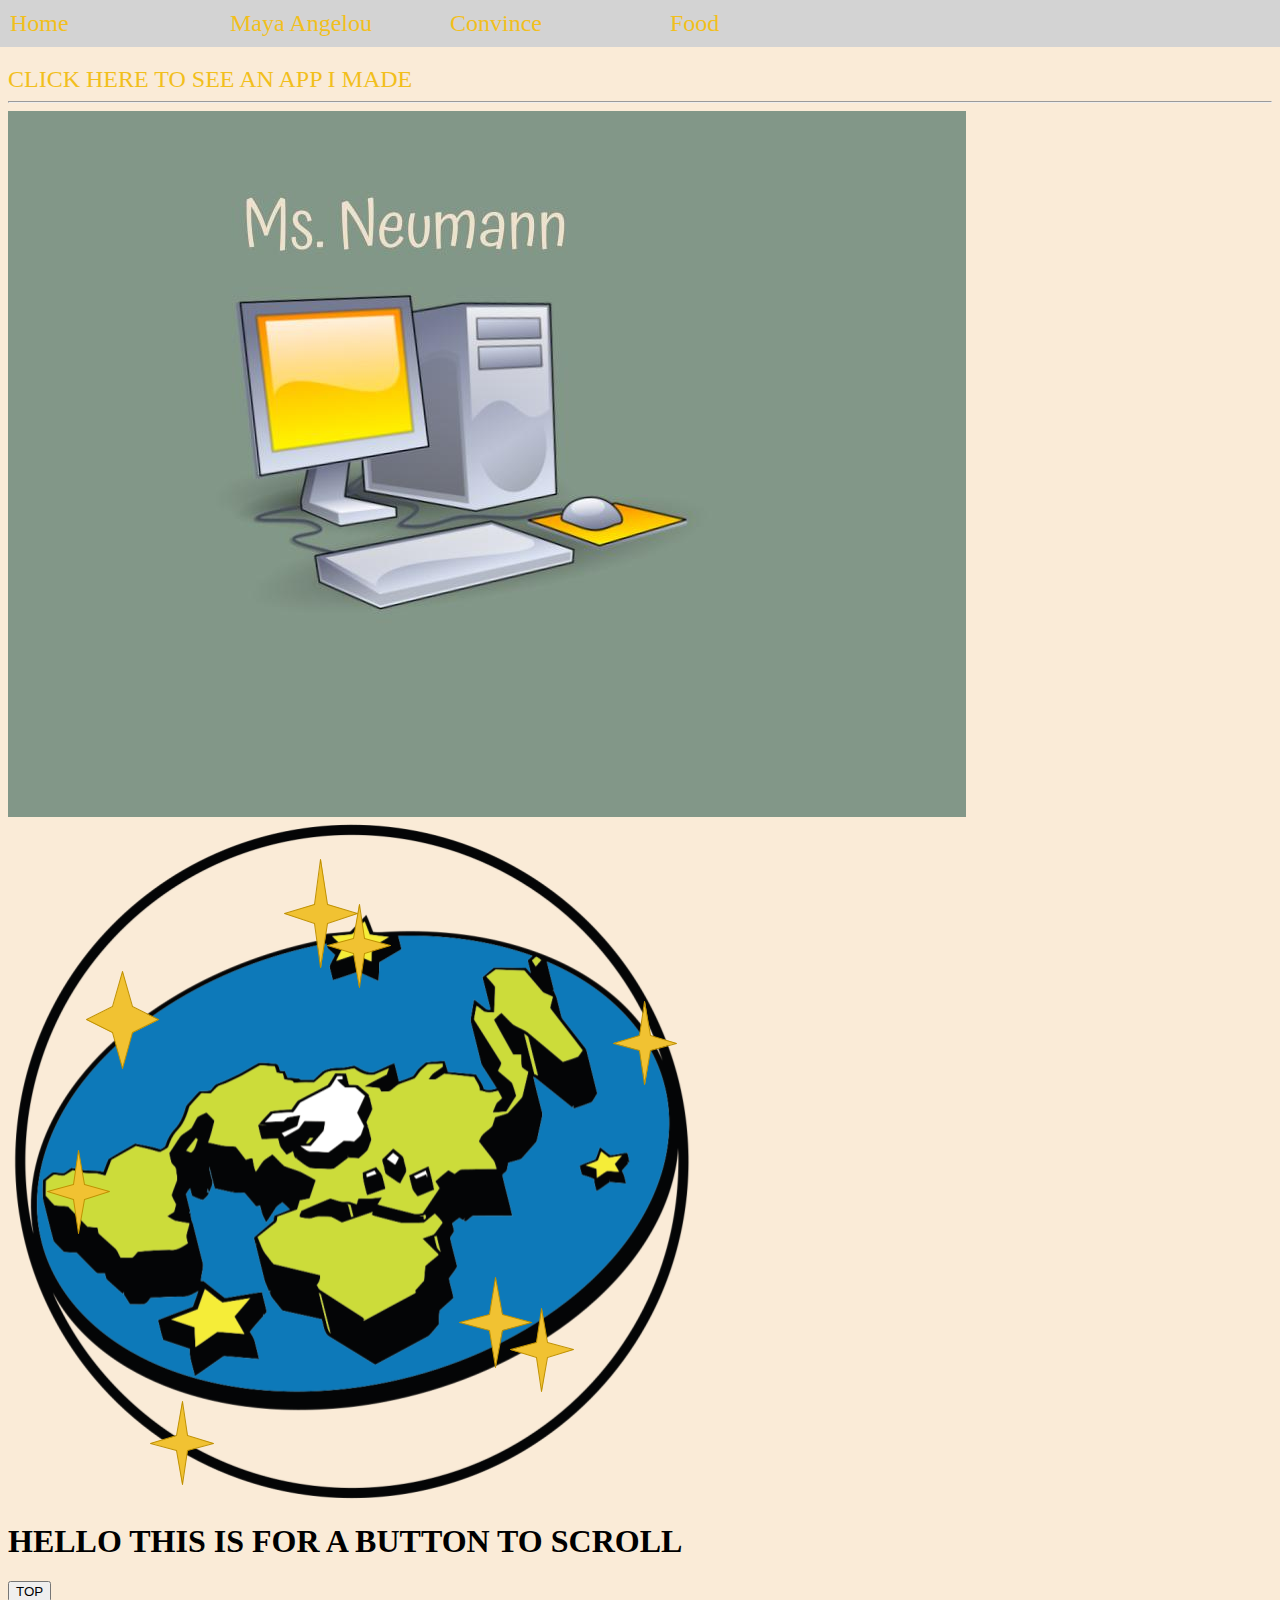
<file: index.html>
<html>
  <head>
    <link rel="stylesheet" type="text/css" href="style.css">
    <link rel="icon" href="https://www.powayusd.com/getmedia/ab8dcd57-c509-47ea-b0db-28d2c5769a02/wvhsLogo_2.aspx?width=123&height=100&ext=.png">
    <title> Ms. Neumann's Website </title>
  </head> 

<body> 
 <ul class="nav"> 
    <li class="nav"><a href="index.html">Home</a></li>
    <li class="nav"><a href="noun.html">Maya Angelou</a> </li>
    <li class="nav"><a href="convince/home.html">Convince</a>  </li> 
   <li class="nav"> <a href="food/home.html"> Food </a> </li>
  </ul>


  <h1> Ms. Neumann's Website </h1> 
  
  <a href="appsPage.html"> CLICK HERE TO SEE AN APP I MADE </a>
  
  <br>
  <hr>
  <img src="Personal Artifact.jpg">
  
  <img src="flat earth.png">
  <div> 
  <h1> HELLO THIS IS FOR A BUTTON TO SCROLL </h1>
</div>

<button onclick="topFunction()" id="topBtn"> TOP </button>
  
  
</body>
  
  
<!--------------------------------------------------------------------- STYLE START -------------------------------->
  <style>
   
    body {
      background-color: antiquewhite; 
    }
    
   
  </style>

 <script src="topScroll.js">
</script> 
  
</html>
</file>
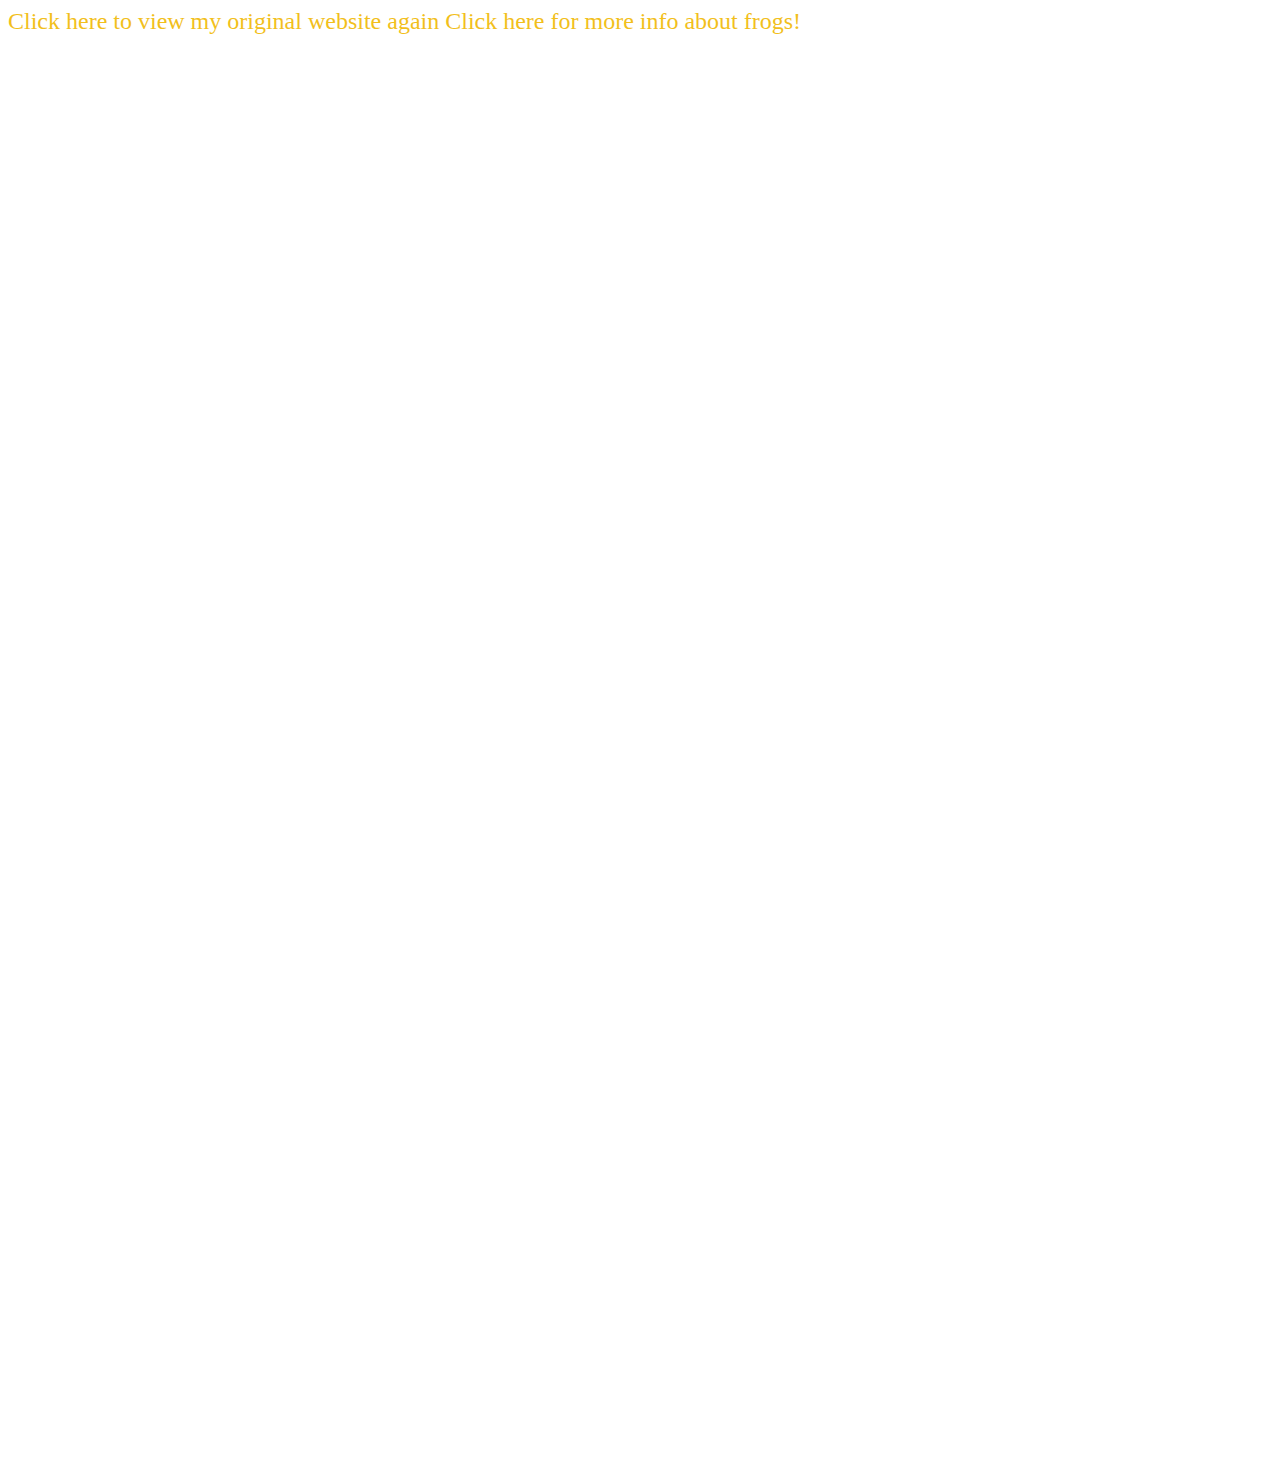
<file: appsPage.html>
<html>
  <head>
    <link rel="stylesheet" type="text/css" href="style.css">
    <link rel="icon" href="https://www.powayusd.com/getmedia/ab8dcd57-c509-47ea-b0db-28d2c5769a02/wvhsLogo_2.aspx?width=123&height=100&ext=.png">
  </head>
<body>
  
  <a href="index.html"> Click here to view my original website again </a>
           
<a href="https://www.livescience.com/50692-frog-facts.html"> Click here for more info about frogs! </a>   
<center>
<br>
<iframe width="560" height="315" src="https://www.youtube.com/embed/FehsWQJTDJM?start=16" title="YouTube video player" frameborder="0" allow="accelerometer; autoplay; clipboard-write; encrypted-media; gyroscope; picture-in-picture" allowfullscreen></iframe> <br>
<iframe src="https://docs.google.com/forms/d/e/1FAIpQLSezjq_uDfGwSlg0Wm9xPBy3nXjY2poiebTB7aPPoPzNATxPKg/viewform?embedded=true" width="640" height="467" frameborder="0" marginheight="0" marginwidth="0">Loading…</iframe>
<br>
<iframe width="372" height="620" style="border: 0px;" src="https://studio.code.org/projects/applab/KPAnJ98pBsvQTO5p98d1LmFOZ3c0SzesvhNcbQYOaUH/embed?nosource"></iframe>
</file>
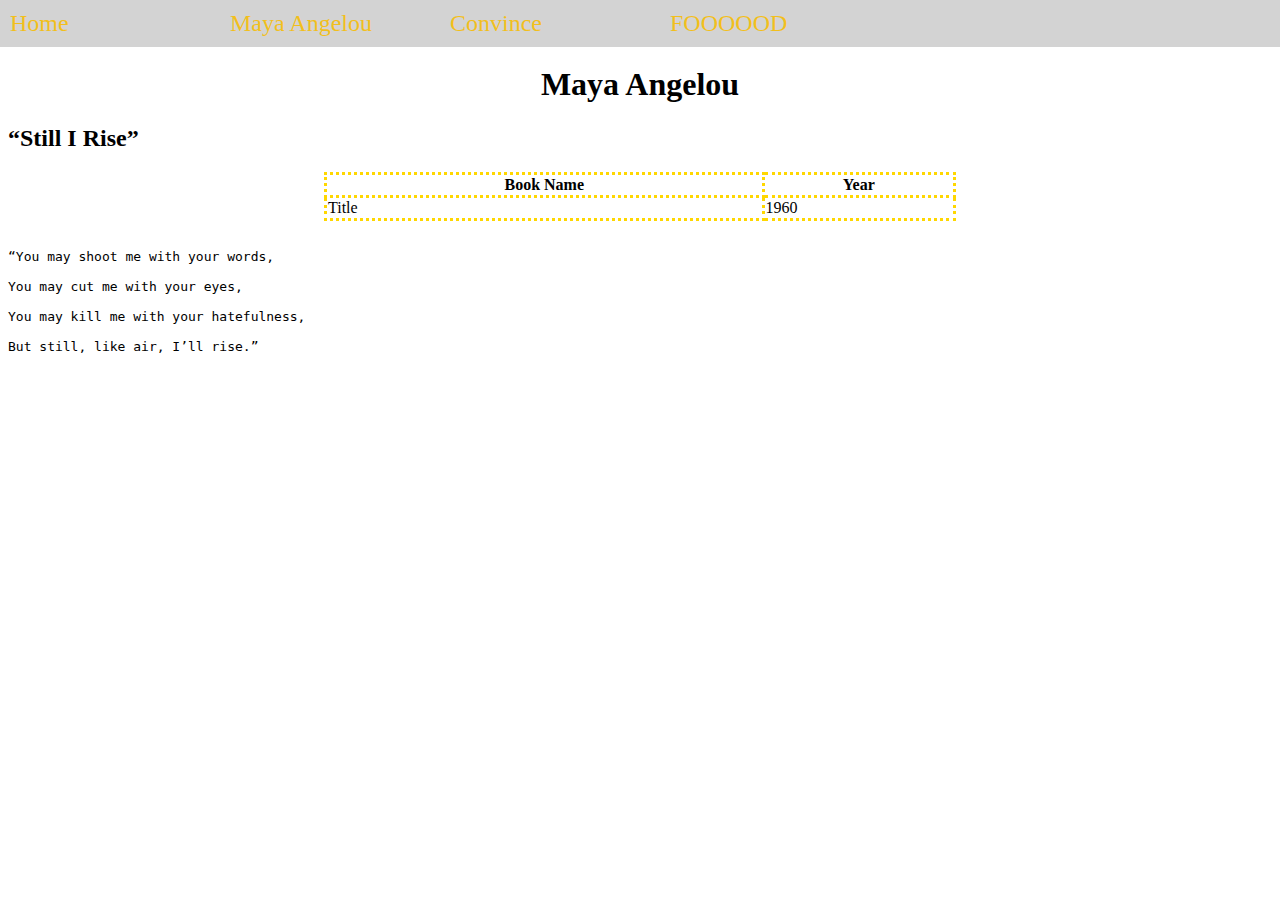
<file: noun.html>
<html>

<head>
  <title> MAYA TAB </title>
  <link rel="stylesheet" type="text/css" href="style.css">
</head>


<body>

<h1> This is where my title actually is... </h1>
  
   <ul class="nav"> 
    <li class="nav"><a href="index.html">Home</a></li>
    <li class="nav"><a href="noun.html">Maya Angelou</a> </li>
    <li class="nav"><a href="convince/home.html">Convince</a>  </li>
     <li class="nav"><a href="food/home.html"> FOOOOOD </a>  </li>  
  </ul>
  
  
 <h1> Maya Angelou </h1>
    <h2> “Still I Rise” </h2>
<center>
  <table> 
    <tr>
      <th> Book Name </th>
      <th> Year </th>
    </tr>
    <tr>
      <td> Title </td>
      <td> 1960 </td>
    </tr>
    </table>
    </center>
<pre> 
“You may shoot me with your words,

You may cut me with your eyes,

You may kill me with your hatefulness,

But still, like air, I’ll rise.” </pre>


</body>

<style>
li {
  text-align: left;
}

h1 {
  text-align: center;
}

table, th, td {
  border: 3px dotted gold;
}

table {
  width: 50%;
  border-collapse: collapse;
}


</style>






</html>
</file>
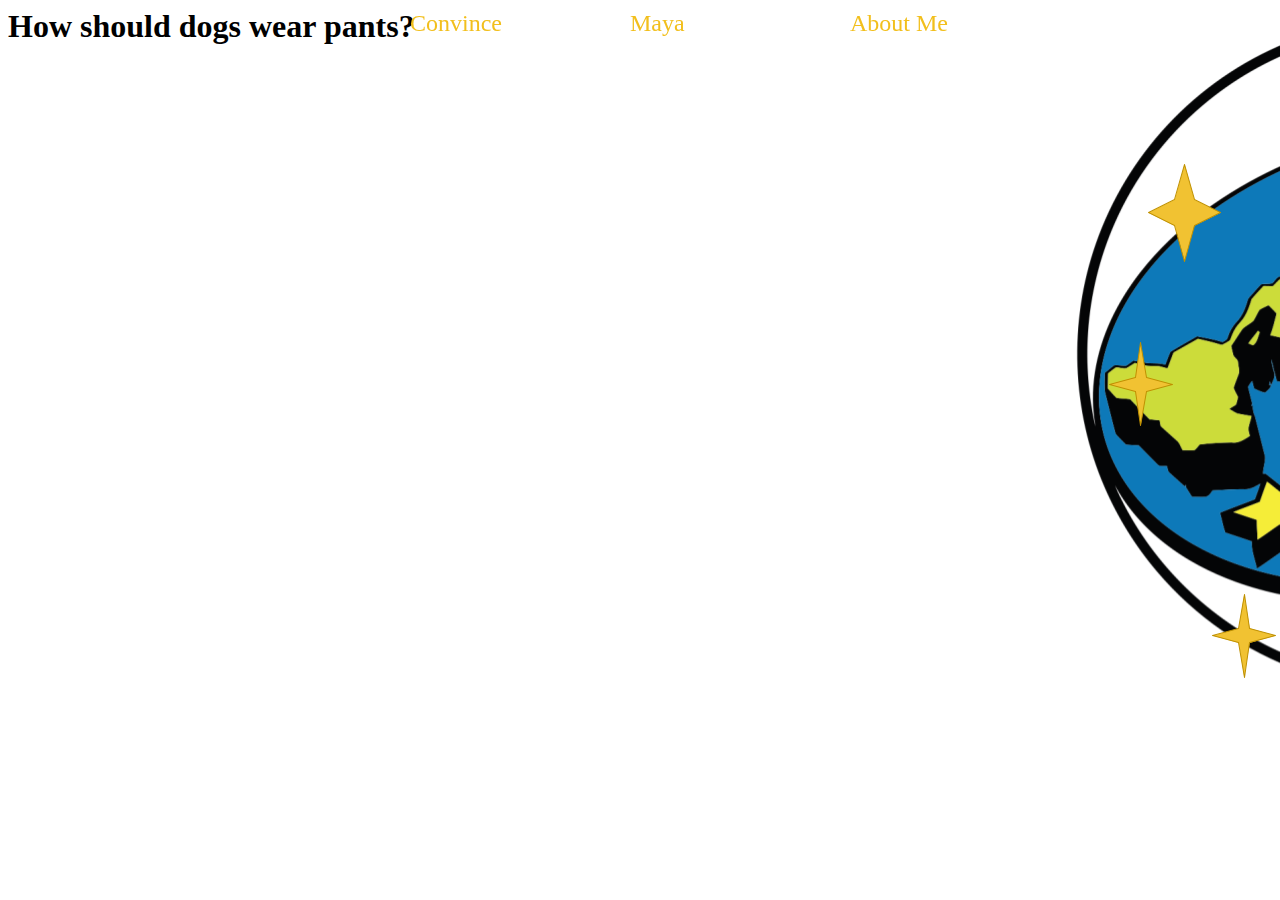
<file: convince/home.html>
<html>
 <head>
  <title> DoG PANTS </title>
  <link rel="stylesheet" href="convinceStyle.css">
  <link rel="icon" href="flat earth.png">
 </head>
 
 <body>
  <ul class="nav"> 
   <li class="nav"> <img src="flat earth.png"> </li>
    <li class="nav"><a href="../index.html"> About Me </a></li>
    <li class="nav"><a href="../noun.html"> Maya </a></li>
    <li class="nav"><a href="home.html">Convince</a>  </li>     
  </ul>

  
  
  
  <h1> How should dogs wear pants? </h1>
  
  
 
 </body>










</html>
</file>
<file: style.css>
a {
  color: #f2bf1c;
  font-size: 150%;
  text-decoration: none;
}


ul.nav {
  list-style-type: none;
  margin: 0;
  padding: 0;
  position: fixed;
  background-color: #D3D3D3;
  width: 100%;
  top: 0;
  left: 0;
}


li.nav {
  display: inline;
  float: left;
  width: 200px;
  padding: 5px;
  margin: 5px;}

li a:hover {
  background-color: #111;
  color: green;
  font-size: 20px;
}
</file>
<file: convince/convinceStyle.css>
a {
  color: #f2bf1c;
  font-size: 150%;
  text-decoration: none;
}


ul.nav {
  list-style-type: none;
  margin: 0;
  padding: 0;
  position: fixed;
  background-color: #antiquewhite;
  width: 100%;
  top: 0;
  left: 0;
}


li.nav {
  display: inline;
  float: right;
  width: 200px;
  padding: 5px;
  margin: 5px;}

li a:hover {
  background-color: #FFF;
  color: yellow;
  font-size: 20px;
}
</file>
